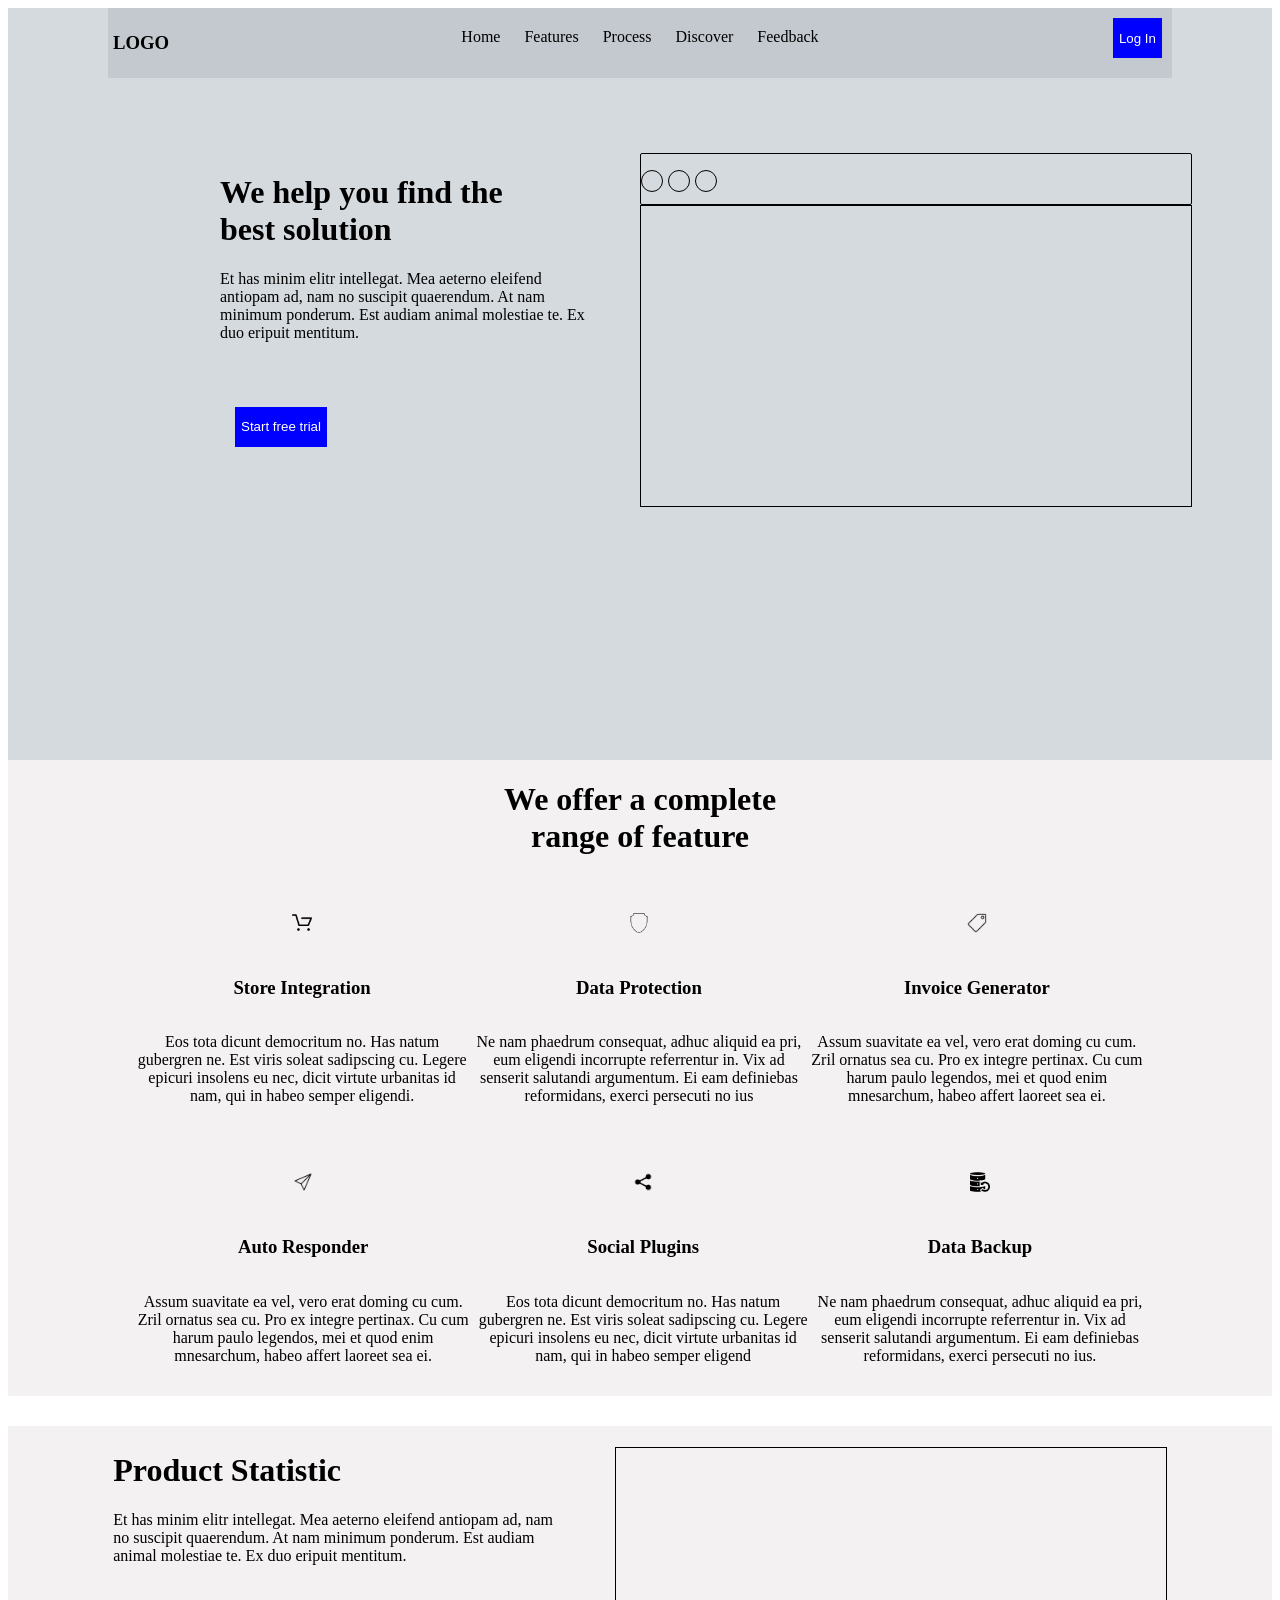
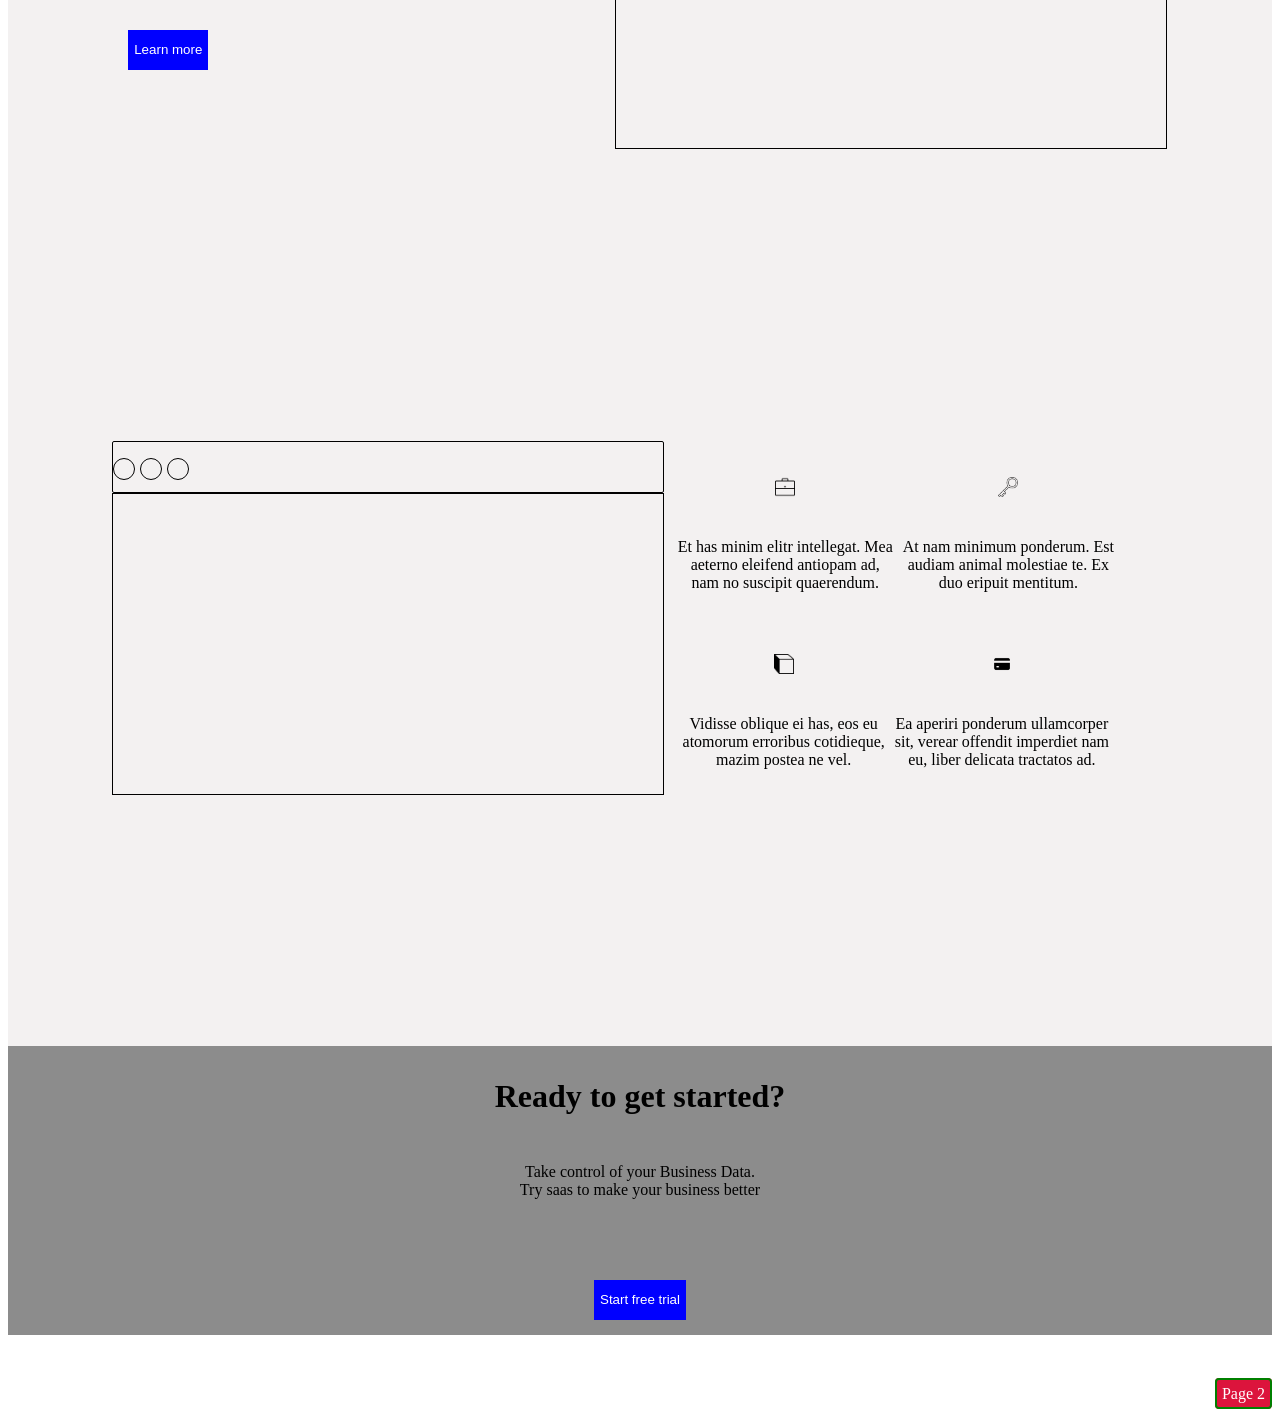
<file: index.html>
<!DOCTYPE html>
<html lang="en">
  <head>
    <meta charset="UTF-8" />
    <meta name="viewport" content="width=device-width, initial-scale=1.0" />
    <title>page1</title>
    <link rel="stylesheet" href="./page.css" />
  </head>
  <body>
    <div class="totel-container">
      <div class="container">
        <header class="header-container">
          <h3 class="logo">LOGO</h3>
          <div class="navigation-button">
            <a href="#">Home</a>
            <a href="#">Features</a>
            <a href="#">Process</a>
            <a href="#">Discover</a>
            <a href="#">Feedback</a>
          </div>
          <div class="log-button">
            <button type="button" class="start-btn">Log In</button>
          </div>
        </header>
        <div class="solution-container">
          <div class="solution-card">
            <h1>
              We help you find the<br />
              best solution
            </h1>
            <p>
              Et has minim elitr intellegat. Mea aeterno eleifend<br />
              antiopam ad, nam no suscipit quaerendum. At nam<br />
              minimum ponderum. Est audiam animal molestiae te. Ex<br />
              duo eripuit mentitum.
            </p>
            <div class="btn-group-soultion">
              <button type="button" class="start-btn">Start free trial</button>
            </div>
          </div>
          <div class="solution-card">
            <div class="window-image">
              <div class="window-top">
                <p class="round"></p>
                <p class="round"></p>
                <p class="round"></p>
              </div>
              <div class="window-bottom"></div>
            </div>
          </div>
        </div>
        </div>
        <div class="same-color"></div>
        <div>
          <div class="crow-container">
            <div class="main-container">
              <h1 class="letter-para">
                We offer a complete<br />
                range of feature
              </h1>
            </div>
            <div class="card-container">
              <div class="card">
                <p class="card-element">
                  <img
                    src="./icons/shopping-cart-3041.png"
                    class="icon-size"
                    title=""
                    alt=""
                  />
                </p>
                <h3 class="card-element">Store Integration</h3>
                <p class="card-element">
                  Eos tota dicunt democritum no. Has natum<br />
                  gubergren ne. Est viris soleat sadipscing cu. Legere<br />
                  epicuri insolens eu nec, dicit virtute urbanitas id<br />
                  nam, qui in habeo semper eligendi.
                </p>
              </div>
              <div class="card">
                <p class="card-element">
                  <img
                    src="./icons/shield-3857.png"
                    class="icon-size"
                    title=""
                    alt=""
                  />
                </p>
                <h3 class="card-element">Data Protection</h3>
                <p class="card-element">
                  Ne nam phaedrum consequat, adhuc aliquid ea pri,<br />
                  eum eligendi incorrupte referrentur in. Vix ad<br />
                  senserit salutandi argumentum. Ei eam definiebas<br />
                  reformidans, exerci persecuti no ius
                </p>
              </div>
              <div class="card">
                <p class="card-element">
                  <img
                    src="./icons/icons8-tag-100.png"
                    class="icon-size"
                    title=""
                    alt=""
                  />
                </p>
                <h3 class="card-element">Invoice Generator</h3>
                <p class="card-element">
                  Assum suavitate ea vel, vero erat doming cu cum.<br />
                  Zril ornatus sea cu. Pro ex integre pertinax. Cu cum<br />
                  harum paulo legendos, mei et quod enim<br />
                  mnesarchum, habeo affert laoreet sea ei.<br />
                </p>
              </div>
            </div>
            <div class="card-container">
              <div class="card">
                <p class="card-element">
                  <img
                    src="./icons/icons8-send-100.png"
                    class="icon-size"
                    title=""
                    alt=""
                  />
                </p>
                <h3 class="card-element">Auto Responder</h3>
                <p class="card-element">
                  Assum suavitate ea vel, vero erat doming cu cum.<br />
                  Zril ornatus sea cu. Pro ex integre pertinax. Cu cum<br />
                  harum paulo legendos, mei et quod enim<br />
                  mnesarchum, habeo affert laoreet sea ei.<br />
                </p>
              </div>
              <div class="card">
                <p class="card-element">
                  <img
                    src="./icons/icons8-share-90.png"
                    class="icon-size"
                    title=""
                    alt=""
                  />
                </p>
                <h3 class="card-element">Social Plugins</h3>
                <p class="card-element">
                  Eos tota dicunt democritum no. Has natum<br />
                  gubergren ne. Est viris soleat sadipscing cu. Legere<br />
                  epicuri insolens eu nec, dicit virtute urbanitas id<br />
                  nam, qui in habeo semper eligend<br />
                </p>
              </div>
              <div class="card">
                <p class="card-element">
                  <img
                    src="./icons/database.png"
                    class="icon-size"
                    title=""
                    alt=""
                  />
                </p>
                <h3 class="card-element">Data Backup</h3>
                <p class="card-element">
                  Ne nam phaedrum consequat, adhuc aliquid ea pri,<br />
                  eum eligendi incorrupte referrentur in. Vix ad<br />
                  senserit salutandi argumentum. Ei eam definiebas<br />
                  reformidans, exerci persecuti no ius.
                </p>
              </div>
            </div>
          </div>
        </div>
      </div>
      <div class="solutions-container">
        <div class="solution-card">
          <h1>Product Statistic</h1>
          <p>
            Et has minim elitr intellegat. Mea aeterno eleifend antiopam ad,
            nam<br />
            no suscipit quaerendum. At nam minimum ponderum. Est audiam<br />
            animal molestiae te. Ex duo eripuit mentitum.<br />
          </p>
          <div class="btn-group-soultion">
            <button type="button" class="start-btn">Learn more</button>
          </div>
        </div>
        <div>
          <p class="graph"></p>
        </div>
      </div>
      <div class="solution-and-container">
        <div class="solution-card">
          <div class="window-image">
            <div class="window-top">
              <p class="round"></p>
              <p class="round"></p>
              <p class="round"></p>
            </div>
            <div class="window-bottom"></div>
          </div>
        </div>
        <div class="card-and-window">
          <div class="card-container">
            <div class="card">
              <p class="card-element">
                <img
                  src="./icons/icons8-briefcase-100.png"
                  class="icon-size"
                  title=""
                  alt=""
                />
              </p>
              <p class="card-element">
                Et has minim elitr intellegat. Mea<br />
                aeterno eleifend antiopam ad,<br />
                nam no suscipit quaerendum.
              </p>
            </div>
            <div class="card">
              <p class="card-element">
                <img
                  src="./icons/key-6315.png"
                  class="icon-size"
                  title=""
                  alt=""
                />
              </p>
              <p class="card-element">
                At nam minimum ponderum. Est<br />
                audiam animal molestiae te. Ex<br />
                duo eripuit mentitum.<br />
              </p>
            </div>
          </div>
          <div class="card-container">
            <div class="card">
              <p class="card-element">
                <img src="./icons/cube.png" class="icon-size" title="" alt="" />
              </p>
              <p class="card-element">
                Vidisse oblique ei has, eos eu<br />
                atomorum erroribus cotidieque,<br />
                mazim postea ne vel.
              </p>
            </div>
            <div class="card">
              <p class="card-element">
                <img
                  src="./icons/icons8-atm-card-66.png"
                  class="icon-size"
                  title=""
                  alt=""
                />
              </p>
              <p class="card-element">
                Ea aperiri ponderum ullamcorper<br />
                sit, verear offendit imperdiet nam<br />
                eu, liber delicata tractatos ad.
              </p>
            </div>
          </div>
        </div>
      </div>
      <footer>
        <div class="card">
          <h3 class="card-element increse-font">Ready to get started?</h3>
          <p class="card-element">
            Take control of your Business Data.<br/>
            Try saas to make your business better<br/>
          </p>
          <div class="btn-group">
            <button type="button" class="start-btn">Start free trial</button>
          </div>
        </div>
      </footer>
    </div>
    <div class="page-button">
      <a class="a-button" href="./icons/page2.html">Page 2</a>
    </div>
  </body>
</html>
</file>
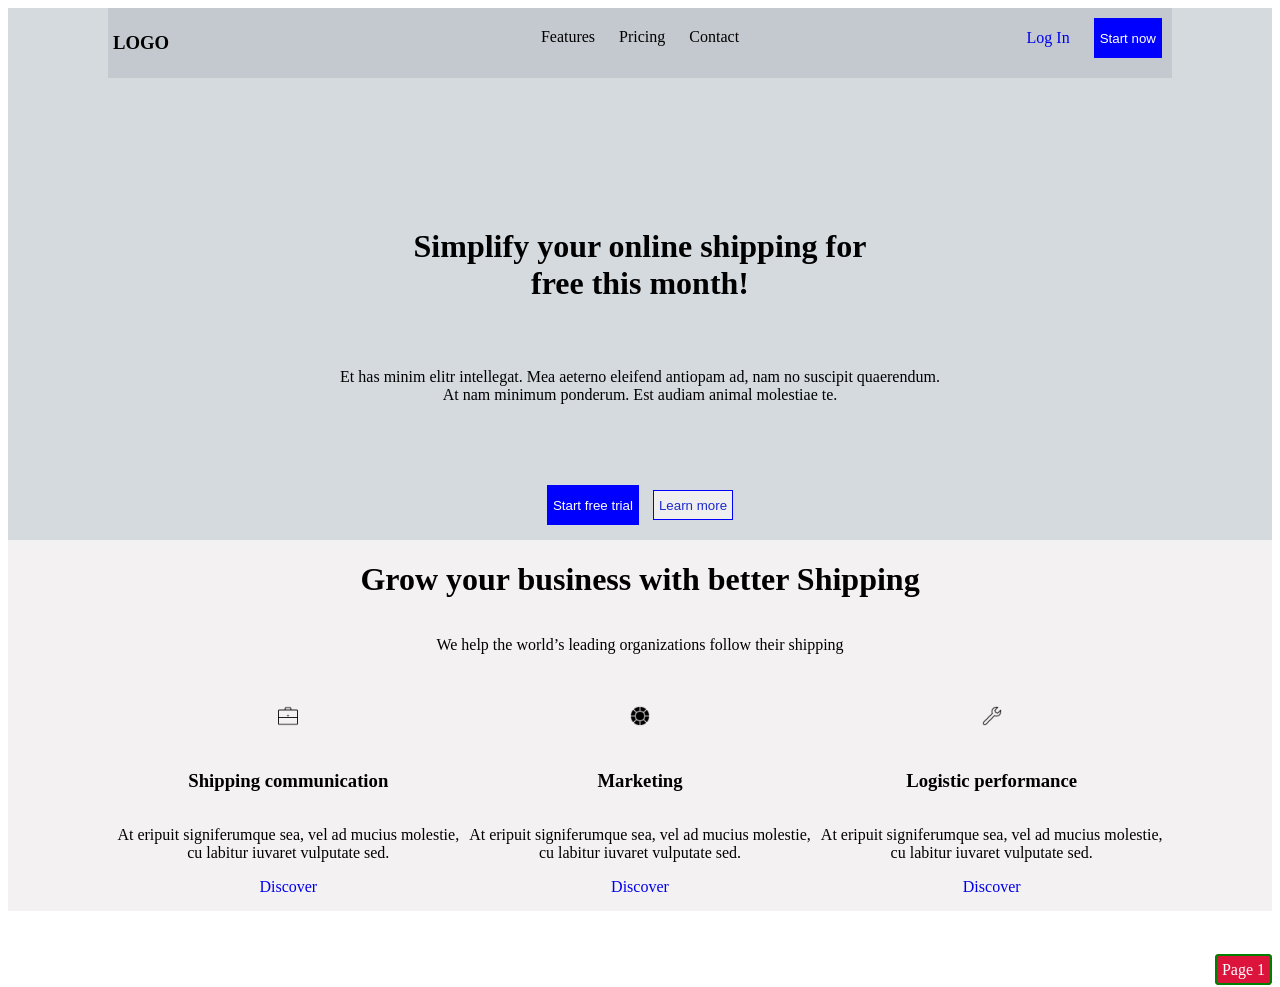
<file: page2.html>
<!DOCTYPE html>
<html lang="en">
  <head>
    <meta charset="UTF-8" />
    <meta name="viewport" content="width=device-width, initial-scale=1.0" />
    <title>page2</title>
    <link rel="stylesheet" href="./page2.css" />
  </head>
  <body>
    <div class="totel-container">
      <div class="container">
        <header class="header-container">
          <h3 class="logo">LOGO</h3>
          <div class="navigation-button">
            <a href="#">Features</a>
            <a href="#">Pricing</a>
            <a href="#">Contact</a>
          </div>
          <div class="log-button">
            <a href="#" class="anger-log">Log In</a>
            <button type="button" class="start-btn">Start now</button>
          </div>
        </header>
        <div class="main-container">
          <h1 class="letter-heading">
            Simplify your online shipping for<br />
            free this month!
          </h1>
          <p class="letter-para">
            Et has minim elitr intellegat. Mea aeterno eleifend antiopam ad, nam
            no suscipit quaerendum.<br />
            At nam minimum ponderum. Est audiam animal molestiae te.
          </p>
          <div class="btn-group">
            <button type="button" class="start-btn">Start free trial</button>
            <button type="button" class="learn-more-btn">Learn more</button>
          </div>
        </div>
      </div>
      <div>
        <div class="crow-container">
          <div class="main-container">
            <h1 class="letter-para">Grow your business with better Shipping</h1>
            <p class="letter-para">
              We help the world’s leading organizations follow their shipping
            </p>
          </div>
          <div class="card-container">
            <div class="card">
              <p class="card-element">
                <img
                  src="./icons/icons8-briefcase-100.png"
                  class="icon-size"
                  title=""
                  alt=""
                />
              </p>
              <h3 class="card-element">Shipping communication</h3>
              <p class="card-element">
                At eripuit signiferumque sea, vel ad mucius molestie,<br />
                cu labitur iuvaret vulputate sed.
              </p>
              <a class="card-element" href="#">Discover</a>
            </div>
            <div class="card">
              <p class="card-element">
                <img
                  src="./icons/icons8-color-mode-100.png"
                  class="icon-size"
                  title=""
                  alt=""
                />
              </p>
              <h3 class="card-element">Marketing</h3>
              <p class="card-element">
                At eripuit signiferumque sea, vel ad mucius molestie,<br />
                cu labitur iuvaret vulputate sed.
              </p>
              <a class="card-element" href="#">Discover</a>
            </div>
            <div class="card">
              <p class="card-element">
                <img
                  src="./icons/icons8-spanner-100.png"
                  class="icon-size"
                  title=""
                  alt=""
                />
              </p>
              <h3 class="card-element">Logistic performance</h3>
              <p class="card-element">
                At eripuit signiferumque sea, vel ad mucius molestie,<br />
                cu labitur iuvaret vulputate sed.
              </p>
              <a class="card-element" href="#">Discover</a>
            </div>
          </div>
        </div>
      </div>
    </div>
    <div class="page-button">
      <a class="a-button" href="./page1.html">Page 1</a>
    </div>
  </body>
</html>
</file>
<file: page.css>
.totel-container{
background-color: rgb(213,218,223, 1);
}
.container{
    display: flex;
    flex-direction: column;
    justify-content: baseline;
    margin-left: 100px;
    margin-right: 100px;
    background-color: rgb(213,218,223, 1);
}
.header-container{
display: grid;
grid-template-columns: 30% 40% 30%;
width: auto;
height: 60px;
padding: 5px;
background-color: rgb(196, 201,207);
}
.logo{
text-align: left;
}
.navigation-button{
text-align: center;
margin-top: 15px;

}
.navigation-button a{
  margin: 10px;
  text-decoration: none;
  color: black;
}
.anger-log{
    text-decoration: none;
    padding: 10px;
    margin: 5px;
}
.log-button{
text-align: end;
gap: 10px;
}
.start-btn{
    border: 1px solid blue;
    background-color: blue;
    color: white;
    height: 40px;
    padding:5px;
    margin: 5px;
}
.main-container{
    display: flex;
    flex-direction: column;
    justify-content: center;
}
.letter-heading{
    margin-top: 150px;
    margin-bottom: 50px;
    text-align: center;
}
.letter-para{
    text-align: center;
}
.btn-group{
    margin-top: 50px;
    text-align: center;
    padding: 10px;
    gap: 10px;
}
.learn-more-btn{
    border: 1px solid blue;
    color: rgb(29, 43, 203);
    height: 30px;
    padding:5px;
    margin: 5px;
}
.solutions-container {
    display: flex;
    justify-content: center;
    flex-direction: row;
    padding: 5px;
    background-color: rgb(243 241 241);
}
.crow-container{
    display: flex;
    flex-direction: column;
    justify-content: center;
    margin-bottom: 30px;
    background-color: rgb(243 241 241);
}
.solution-and-container{
    display: flex;
    justify-content: center;
    flex-direction: row;
    padding: 5px;
    background-color: rgb(243 241 241);
}
.card-container{
    display: flex;
    justify-content: center;
    flex-direction: row;
    gap: 10px;
    padding: 10px;
    margin: 5px;
}
.card{
    display: flex;
    flex-direction: column;
    justify-content: center;
}
.icon-size{
    width: 20px;
    height: 20px;
    padding: 5px;
    text-align: center;
}
.card-element{
    text-align: center;
    margin: none;
    padding: none;
    text-decoration: none;
}
.bg-white{
    background-color: rgb(213,218,223, 1);
}
.bg-color{
    background-color: rgb(234, 230, 230);
}
.solution-container{
    display: flex;
    justify-content: center;
    flex-direction: row;
    padding: 5px;
    margin: 2px;
    margin-top: 70px;
    background-color: rgb(213,218,223, 1);;
}
.solution-card{
    width: 40%;
    height: 600px

}
.window-image{
    width:550px;
    height: 450px;
}
.btn-group-soultion{
    margin-top: 50px;
    text-align: left;
    padding: 10px;
    gap: 10px;
}

.window-top{
    width: 550px;
    height: 50px;
    border: 1px solid black;
    display: flex;
    flex-direction: row;
    gap: 5px;
    border-radius: 2px;

}
.window-bottom{
    width: 550px;
    height: 300px;
    border: 1px solid black;
}
.round{
    width: 20px;
    height: 20px;
    border: 1px solid black;
    border-radius: 50%;
}
.graph{
    border:1px solid black;
    width: 550px;
    height: 300px
}
.card-and-window{
    width: 545px;
    height: auto;
    margin-left: 10px;
}
footer{
    background-color: rgb(140, 140, 140);
}
.increse-font{
    font-size: xx-large;
}
.a-button{
    border: 2px solid green;
    border-radius: 4px;
    padding: 5px;
    color: white;
    background-color: crimson;
    text-decoration: none;
}
.page-button{
    margin-top: 50px;
    text-align: end;
}
</file>
<file: page2.css>
.totel-container{
background-color: rgb(213,218,223, 1);
}
.container{
    display: flex;
    flex-direction: column;
    justify-content: baseline;
    margin-left: 100px;
    margin-right: 100px;
    background-color: rgb(213,218,223, 1);
}
.header-container{
display: grid;
grid-template-columns: 30% 40% 30%;
width: auto;
height: 60px;
padding: 5px;
background-color: rgb(196, 201,207);
}
.logo{
text-align: left;
}
.navigation-button{
text-align: center;
margin-top: 15px;

}
.navigation-button a{
  margin: 10px;
  text-decoration: none;
  color: black;
}
.anger-log{
    text-decoration: none;
    padding: 10px;
    margin: 5px;
}
.log-button{
text-align: end;
gap: 10px;
}
.start-btn{
    border: 1px solid blue;
    background-color: blue;
    color: white;
    height: 40px;
    padding:5px;
    margin: 5px;
}
.main-container{
    display: flex;
    flex-direction: column;
    justify-content: center;
}
.letter-heading{
    margin-top: 150px;
    margin-bottom: 50px;
    text-align: center;
}
.letter-para{
    text-align: center;
}
.btn-group{
    margin-top: 50px;
    text-align: center;
    padding: 10px;
    gap: 10px;
}
.learn-more-btn{
    border: 1px solid blue;
    color: rgb(29, 43, 203);
    height: 30px;
    padding:5px;
    margin: 5px;
}
.solutions-container {
    display: flex;
    justify-content: center;
    flex-direction: row;
    padding: 5px;
    background-color: rgb(243 241 241);
}
.crow-container{
    display: flex;
    flex-direction: column;
    justify-content: center;
    margin-bottom: 30px;
    background-color: rgb(243 241 241);
}
.solution-and-container{
    display: flex;
    justify-content: center;
    flex-direction: row;
    padding: 5px;
    background-color: rgb(243 241 241);
}
.card-container{
    display: flex;
    justify-content: center;
    flex-direction: row;
    gap: 10px;
    padding: 10px;
    margin: 5px;
}
.card{
    display: flex;
    flex-direction: column;
    justify-content: center;
}
.icon-size{
    width: 20px;
    height: 20px;
    padding: 5px;
    text-align: center;
}
.card-element{
    text-align: center;
    margin: none;
    padding: none;
    text-decoration: none;
}
.bg-white{
    background-color: rgb(213,218,223, 1);
}
.bg-color{
    background-color: rgb(234, 230, 230);
}
.solution-container{
    display: flex;
    justify-content: center;
    flex-direction: row;
    padding: 5px;
    margin: 2px;
    margin-top: 70px;
    background-color: rgb(213,218,223, 1);;
}
.solution-card{
    width: 40%;
    height: 600px

}
.window-image{
    width:550px;
    height: 450px;
}
.btn-group-soultion{
    margin-top: 50px;
    text-align: left;
    padding: 10px;
    gap: 10px;
}

.window-top{
    width: 550px;
    height: 50px;
    border: 1px solid black;
    display: flex;
    flex-direction: row;
    gap: 5px;
    border-radius: 2px;

}
.window-bottom{
    width: 550px;
    height: 300px;
    border: 1px solid black;
}
.round{
    width: 20px;
    height: 20px;
    border: 1px solid black;
    border-radius: 50%;
}
.graph{
    border:1px solid black;
    width: 550px;
    height: 300px
}
.card-and-window{
    width: 545px;
    height: auto;
    margin-left: 10px;
}
footer{
    background-color: rgb(140, 140, 140);
}
.increse-font{
    font-size: xx-large;
}
.a-button{
    border: 2px solid green;
    border-radius: 4px;
    padding: 5px;
    color: white;
    background-color: crimson;
    text-decoration: none;
}
.page-button{
    margin-top: 50px;
    text-align: end;
}
</file>
